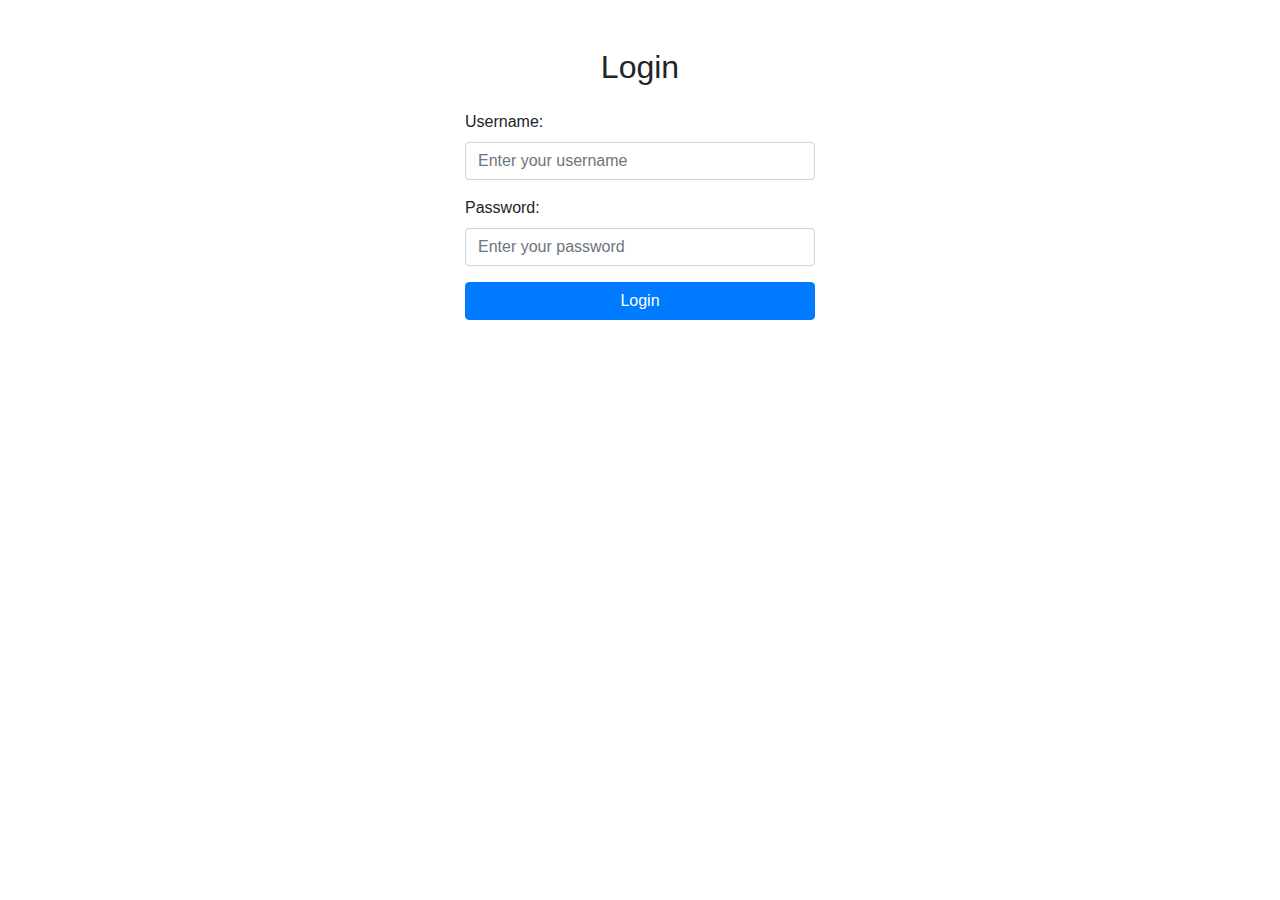
<file: src/app/templates/login.html>
<!DOCTYPE html>
<html>
  <head>
    <title>Login Page</title>
    <!-- Add Bootstrap CSS -->
    <link
      rel="stylesheet"
      href="https://stackpath.bootstrapcdn.com/bootstrap/4.5.0/css/bootstrap.min.css"
    />
  </head>
  <body>
    <div class="container mt-5">
      <div class="row justify-content-center">
        <div class="col-lg-4 col-md-6 col-sm-8">
          <h2 class="text-center mb-4">Login</h2>
          <form action="{{ url_for('dashboard') }}" method="POST">
            <div class="form-group">
              <label for="username">Username:</label>
              <input
                type="text"
                id="username"
                name="username"
                class="form-control"
                placeholder="Enter your username"
                required
              />
            </div>
            <div class="form-group">
              <label for="password">Password:</label>
              <input
                type="password"
                id="password"
                name="password"
                class="form-control"
                placeholder="Enter your password"
                required
              />
            </div>
            <div class="form-group">
              <button type="submit" class="btn btn-primary btn-block">
                Login
              </button>
            </div>
          </form>
        </div>
      </div>
    </div>

    <!-- Add Bootstrap JS -->
    <script src="https://stackpath.bootstrapcdn.com/bootstrap/4.5.0/js/bootstrap.min.js"></script>
  </body>
</html>
</file>
